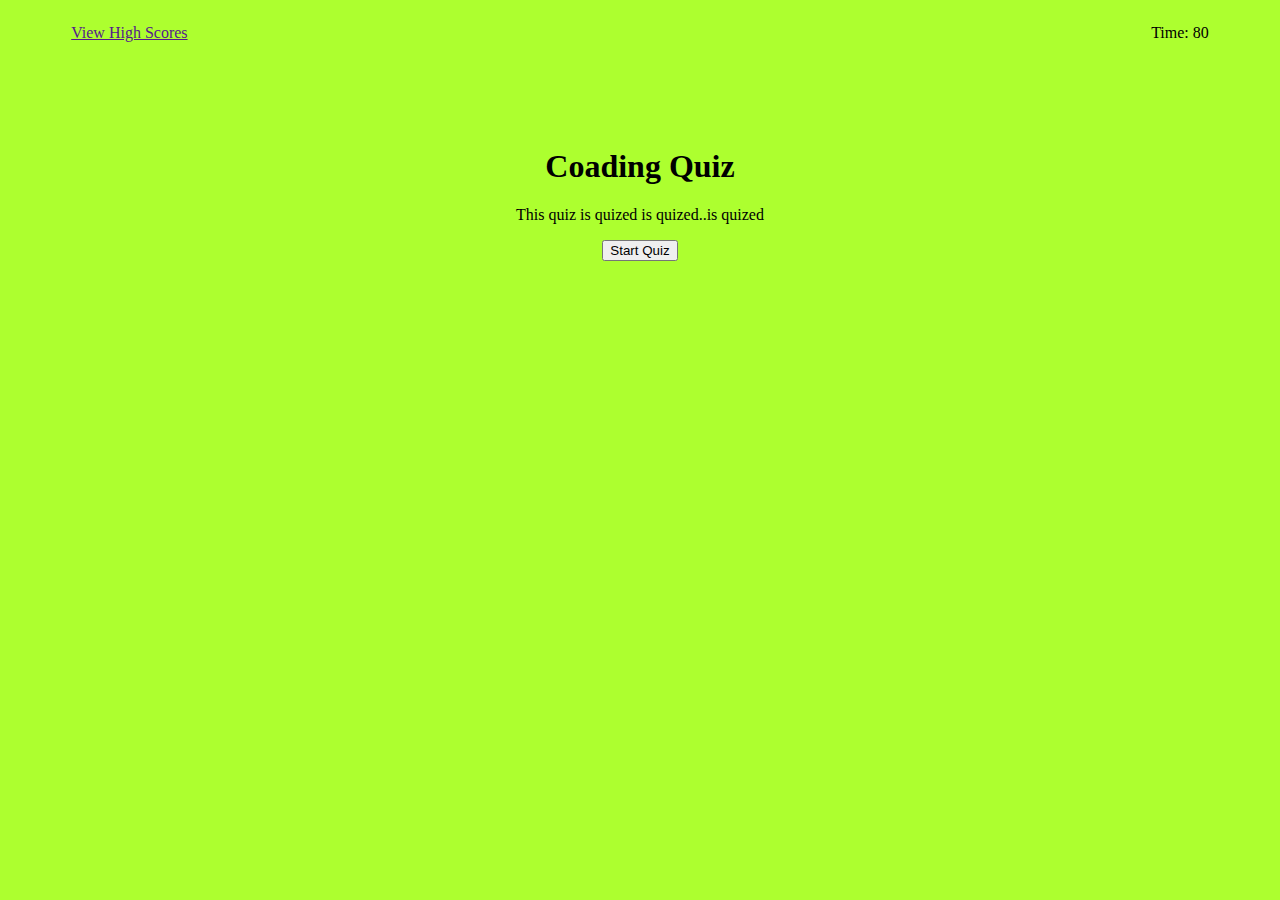
<file: index.html>
<!DOCTYPE html>
<html lang="en">
<head>
    <meta charset="UTF-8">
    <meta http-equiv="X-UA-Compatible" content="IE=edge">
    <meta name="viewport" content="width=device-width, initial-scale=1.0">
    <title>Coding Quiz</title>
    <link rel="stylesheet" href="./assets/css/style.css"> <!-- CSS only -->
    <link href="https://cdn.jsdelivr.net/npm/bootstrap@5.0.0/dist/css/bootstrap.min.css" rel="stylesheet" integrity="sha384-wEmeIV1mKuiNpC+IOBjI7aAzPcEZeedi5yW5f2yOq55WWLwNGmvvx4Um1vskeMj0" crossorigin="anonymous">
</head>
<body>
    <header>
        <nav>
            <p><a href="">View High Scores</a></p>
            <p>Time: <span id="Score">0</span></p>
        </nav>
    </header>
    <main>
        <div id="interface">
            <h1>
                Coading Quiz
            </h1>
            <p>
                This quiz is quized is quized..is quized
            </p>
            <button id="start" class="btn btn-success" onclick="startquiz()">
                Start Quiz
            </button>
        </div>
        <div id="feedback">
            
        </div>
    </main>
<!-- script links (connets Index.html to js files by order of function)-->
    <script src="./assets/js/QuizQuestions.js"></script>
    <script src="./assets/js/app.js"></script>     
</body>

</html>
</file>
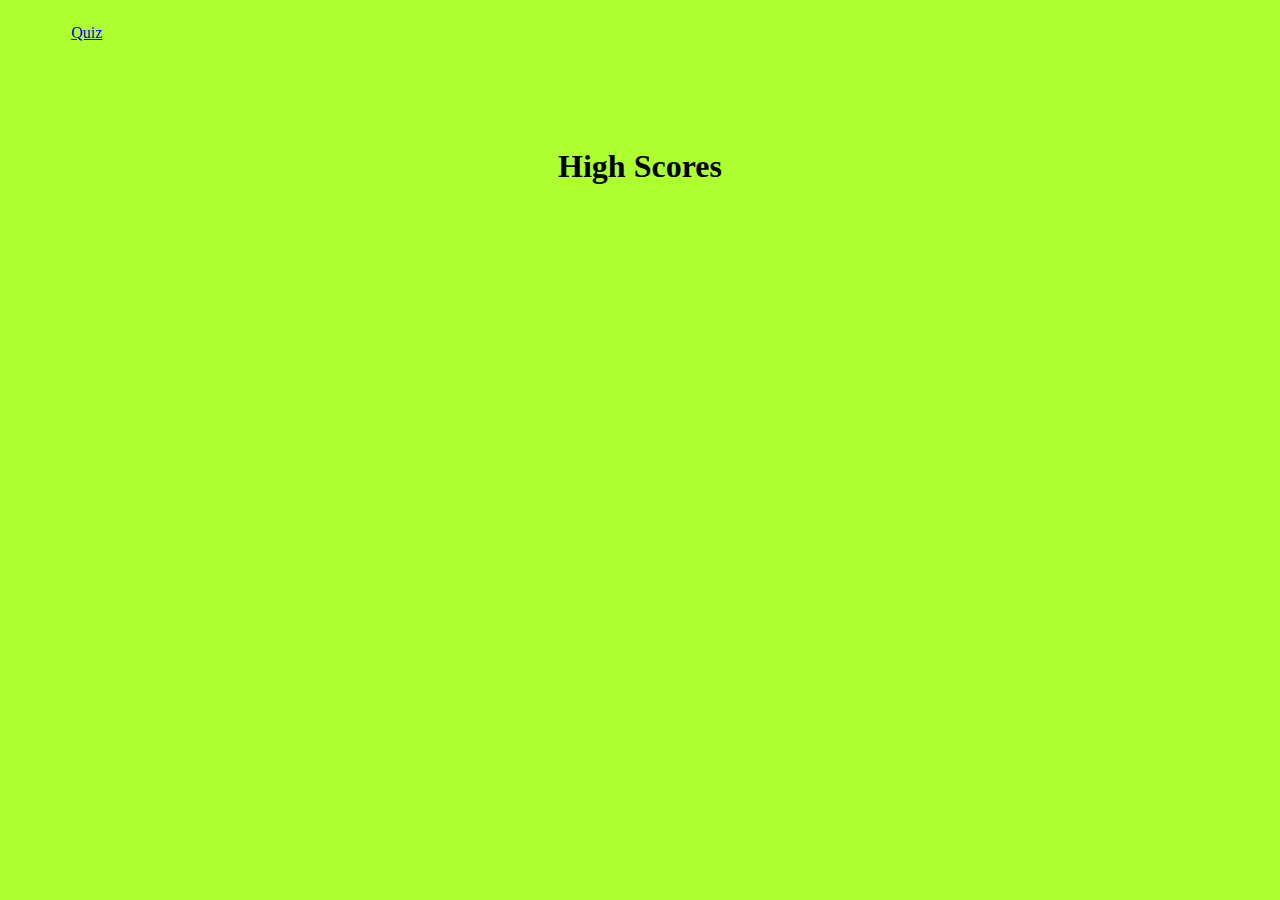
<file: scores.html>
<!DOCTYPE html>
<html lang="en">
<head>
    <meta charset="UTF-8">
    <meta http-equiv="X-UA-Compatible" content="IE=edge">
    <meta name="viewport" content="width=device-width, initial-scale=1.0">
    <title>Score</title> 
    <link rel="stylesheet" href="./assets/css/style.css"> <!-- CSS only -->
    <link href="https://cdn.jsdelivr.net/npm/bootstrap@5.0.0/dist/css/bootstrap.min.css" rel="stylesheet" integrity="sha384-wEmeIV1mKuiNpC+IOBjI7aAzPcEZeedi5yW5f2yOq55WWLwNGmvvx4Um1vskeMj0" crossorigin="anonymous">
</head>
<body>
    <header>
        <nav>
            <p><a href="index.html">Quiz</a></p>
            <p></p>
        </nav>
    </header>
    <main>
        <h1>High Scores</h1>
        <ul id="scoreslist"></ul>
    </main>
    <script src="./assets/js/scores.js"></script>     
</body>
</html>
</file>
<file: assets/css/style.css>
body{
    background-color: greenyellow;

}

header{
    width: 100%;
}

nav{
    width: 90%;
    margin: 0 auto;
    display: flex;
    justify-content: space-between;
    
}

main{
    margin-top: 10vh;
    text-align: center;
}

.sel-btn{
    width: 70%;
    margin: 10px auto
}
</file>
